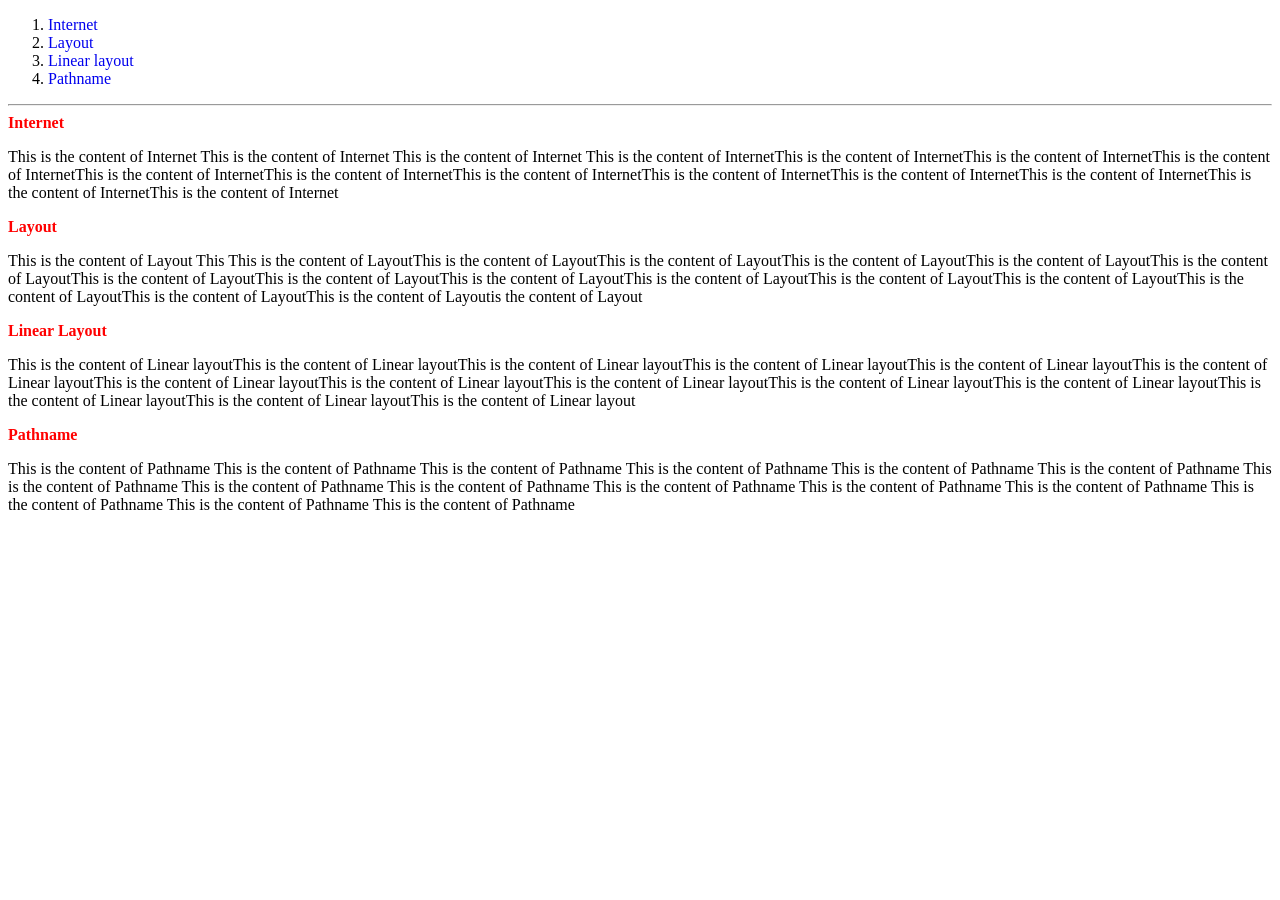
<file: index.html>
<!DOCTYPE html>
<html lang="en">
<head>
    <meta charset="UTF-8">
    <meta name="viewport" content="width=device-width, initial-scale=1.0">
    <title>Document</title>
<style>
    strong {
        color: red
    }
    a {
        text-decoration: none;
    }
    a:visited {
        color:black
    }
    a:hover {
        font-weight: bold;
        color:black;
    }
</style>
</head>
<body>
    <ol>
        <li><a href="#Internet">Internet</a></li>
        <li><a href="#Layout">Layout</a></li>
        <li><a href="#Linear layout">Linear layout</a></li>
        <li><a href="#Pathname">Pathname</a></li>
    </ol>
    <hr>
    <strong id="Internet">Internet</strong>
    <p>
        This is the content of Internet This is the content of Internet This is the content of Internet This is the content of InternetThis is the content of InternetThis is the content of InternetThis is the content of InternetThis is the content of InternetThis is the content of InternetThis is the content of InternetThis is the content of InternetThis is the content of InternetThis is the content of InternetThis is the content of InternetThis is the content of Internet
    </p>
    <strong id="layout">Layout</strong>
    <p>
        This is the content of Layout This This is the content of LayoutThis is the content of LayoutThis is the content of LayoutThis is the content of LayoutThis is the content of LayoutThis is the content of LayoutThis is the content of LayoutThis is the content of LayoutThis is the content of LayoutThis is the content of LayoutThis is the content of LayoutThis is the content of LayoutThis is the content of LayoutThis is the content of LayoutThis is the content of Layoutis the content of Layout
    </p>
    <strong id="Linear layout">Linear Layout</strong>
    <p>
        This is the content of Linear layoutThis is the content of Linear layoutThis is the content of Linear layoutThis is the content of Linear layoutThis is the content of Linear layoutThis is the content of Linear layoutThis is the content of Linear layoutThis is the content of Linear layoutThis is the content of Linear layoutThis is the content of Linear layoutThis is the content of Linear layoutThis is the content of Linear layoutThis is the content of Linear layoutThis is the content of Linear layout
    </p>
    <strong id="Pathname">Pathname</strong>
    <p>
        This is the content of Pathname    This is the content of Pathname    This is the content of Pathname    This is the content of Pathname    This is the content of Pathname    This is the content of Pathname    This is the content of Pathname    This is the content of Pathname    This is the content of Pathname    This is the content of Pathname    This is the content of Pathname    This is the content of Pathname    This is the content of Pathname    This is the content of Pathname    This is the content of Pathname
    </p>
    </body>
    </html>
</file>
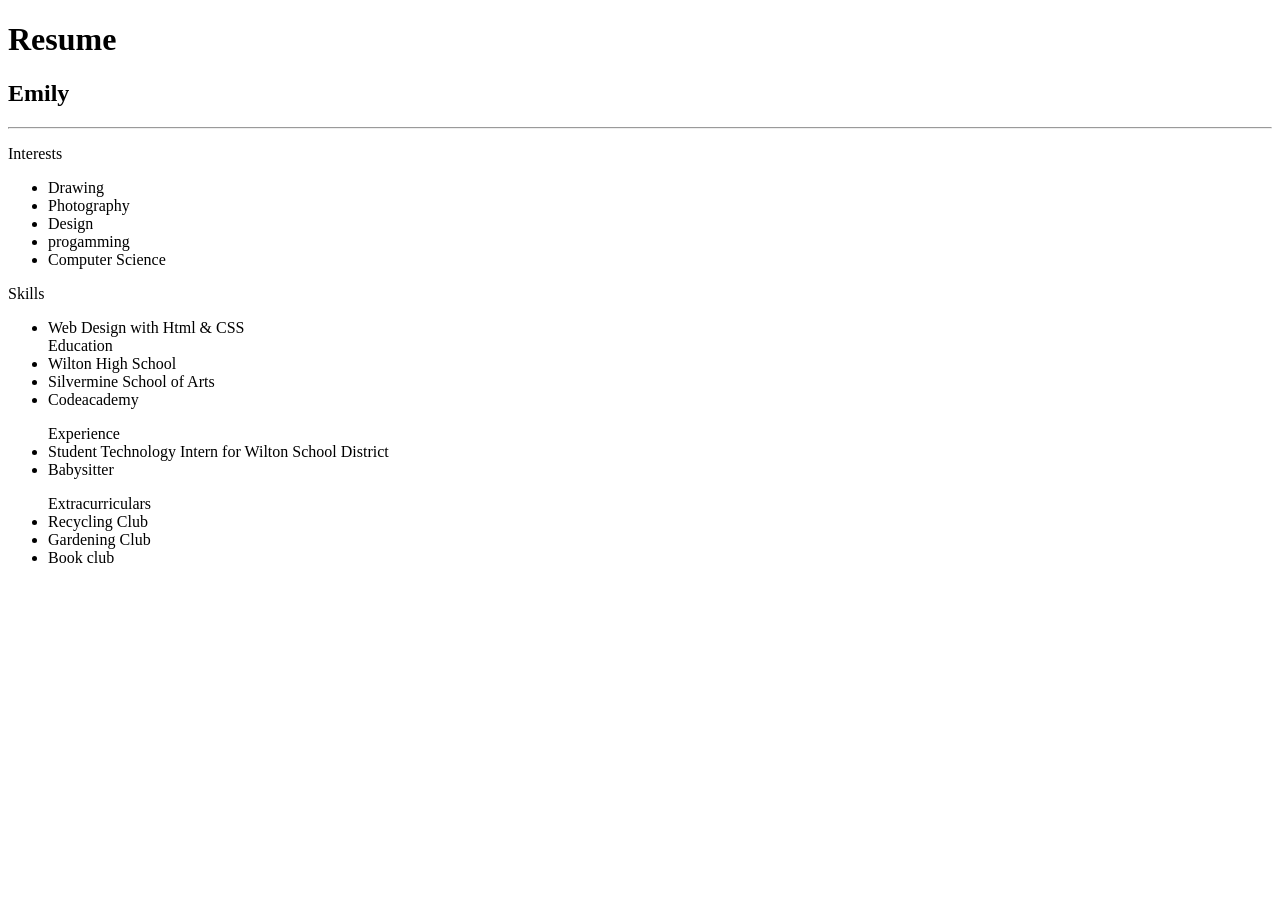
<file: week3/index.html>
<!DOCTYPE html>
<html>
    <head>
        <h1> Resume </h1>
        <h2> Emily </h2>
        <hr />
        </head>
        <body>
            <dl>
                <dt> Interests </dt>
                <ul>
                <li> Drawing </li>
                <li> Photography </li>
                <li> Design </li>
                <li> progamming </li>
                <li> Computer Science </li>
                </ul>
                <dt> Skills </dt>
               <ul>
                <li> Web Design with Html & CSS </li>
                <dt> Education </dt>
                <li> Wilton High School </li>
                <li> Silvermine School of Arts </li>
                <li> Codeacademy </li>
                </ul>
                <ul>
                <dt> Experience</dt>
                <li> Student Technology Intern for Wilton School District </li>
                <li> Babysitter </li>
                </ul>
                <ul>
                <dt> Extracurriculars </dt>
                <li> Recycling Club </li>
                <li> Gardening Club</li>
                <li> Book club </li>
            </ul>
            </dl>
        </body>
</html>
</file>
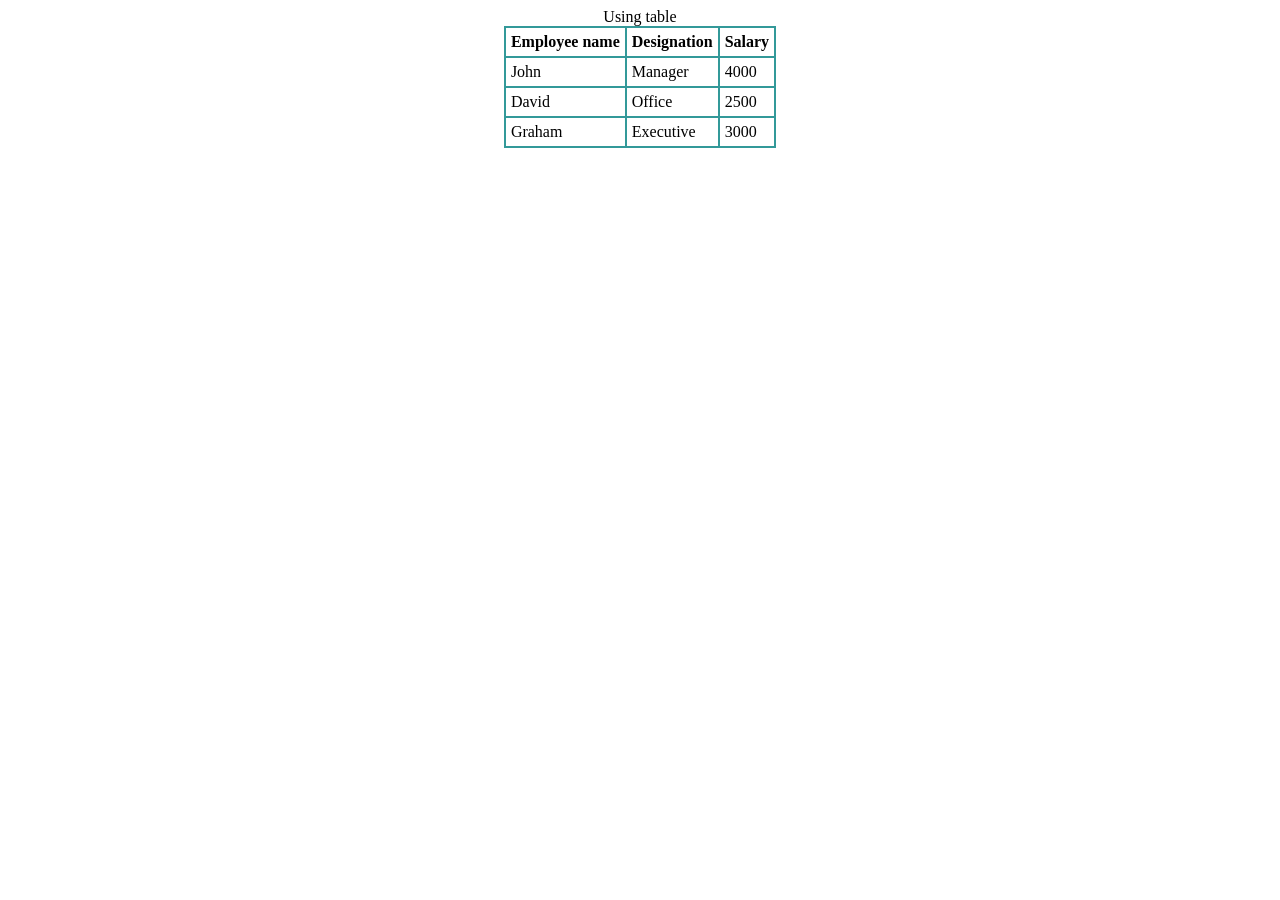
<file: week4.2/index.html>
<!DOCTYPE html>
<html>
    <head>
        <title>Using table</title>
    </head>
    <body>
        <table border="1" align="center" cellpadding="5" cellspacing="0" bordercolor="339999">
            <caption align="center">Using table</caption>
            <tr>
                <th>Employee name</th>
                <th>Designation</th>
                <th>Salary</th>
            </tr>
            <tr>
                <td>John</td>
                <td>Manager</td>
                <td>4000</td>
            </tr>
            <tr>
                <td>David</td>
                <td>Office</td>
                <td>2500</td>
            </tr>
            <tr>
                <td>Graham</td>
                <td>Executive</td>
                <td>3000</td>
            </tr>
        </table>
    </body>
</html>
</file>
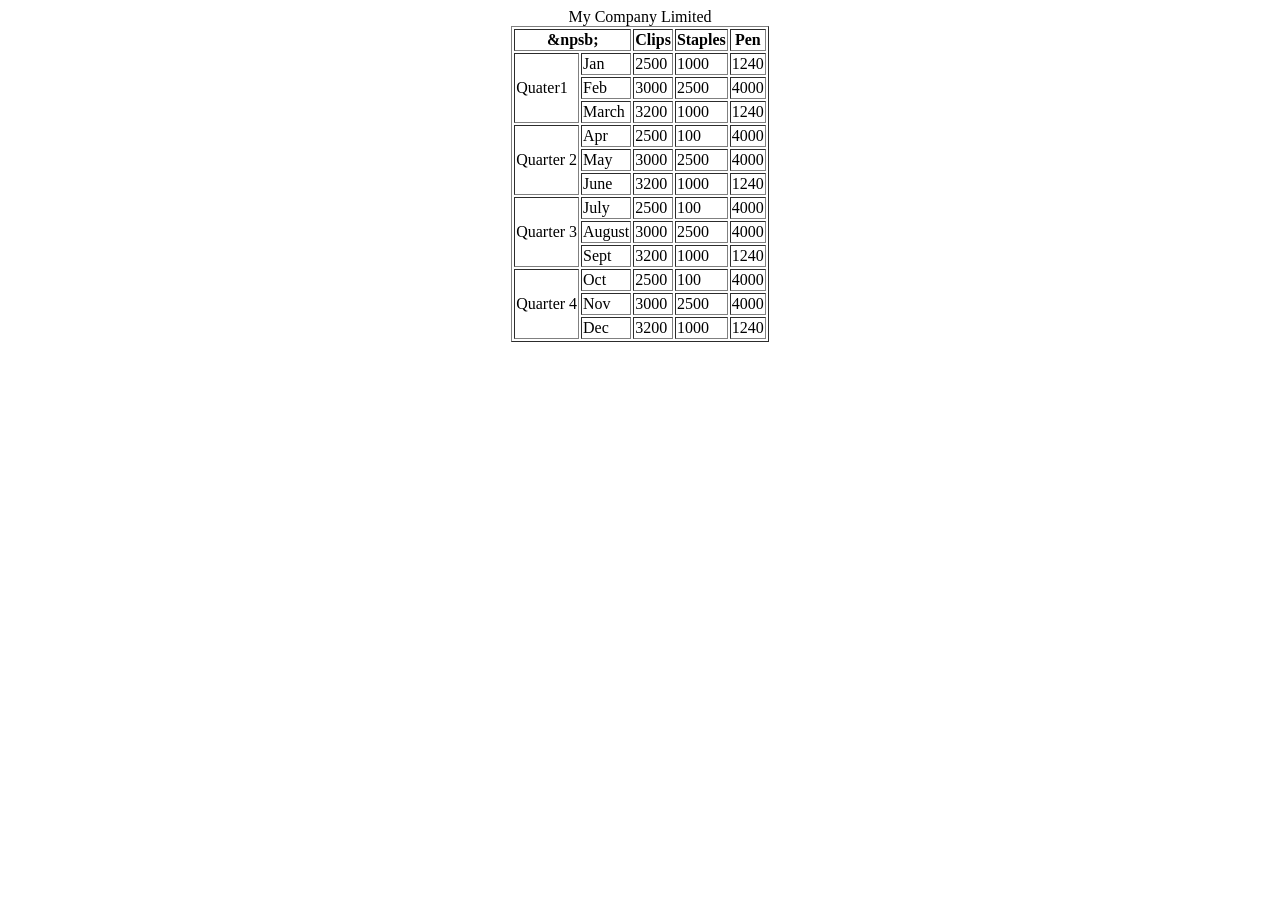
<file: week4.3/index.html>
<!DOCTYPE html>
<html>
    <head>
        <title>Merge cell in table</title>
    </head>
    <body>
        <table border="1" align="center">
            <caption align="center"
            <h3>My Company Limited</h3>
        </caption>
        <tr>
            <th colspan="2">&npsb;</th>
            <th>Clips</th>
            <th>Staples</th>
            <th>Pen</th>
        </tr>
        <tr>
            <td rowspan="3">Quater1</td>
            <td>Jan</td>
            <td>2500</td>
            <td>1000</td>
            <td>1240</td>
        </tr>
        <tr>
            <td>Feb</td>
            <td>3000</td>
            <td>2500</td>
            <td>4000</td>
        </tr>
        <tr>
            <td>March</td>
            <td>3200</td>
            <td>1000</td>
            <td>1240</td>
        </tr>
        <tr>
            <td rowspan="3">Quarter 2</td>
            <td>Apr</td>
            <td>2500</td>
            <td>100</td>
            <td>4000</td>
        </tr>
        <tr>
            <td>May</td>
            <td>3000</td>
            <td>2500</td>
            <td>4000</td>
        </tr>
        <tr>
        <td>June</td>
        <td>3200</td>
        <td>1000</td>
        <td>1240</td>
        </tr>
        <tr>
            <td rowspan="3">Quarter 3</td>
            <td>July</td>
            <td>2500</td>
            <td>100</td>
            <td>4000</td>
        </tr>
        <tr>
            <td>August</td>
            <td>3000</td>
            <td>2500</td>
            <td>4000</td>
        </tr>
        <tr>
            <td>Sept</td>
            <td>3200</td>
            <td>1000</td>
            <td>1240</td>
        </tr>
        <tr>
            <td rowspan="3">Quarter 4</td>
            <td>Oct</td>
            <td>2500</td>
            <td>100</td>
            <td>4000</td>
        </tr>
        <tr>
            <td>Nov</td>
            <td>3000</td>
            <td>2500</td>
            <td>4000</td>
        </tr>
        <tr>
            <td>Dec</td>
            <td>3200</td>
            <td>1000</td>
            <td>1240</td>
        </tr>
            </table>
    </body>
</html>
</file>
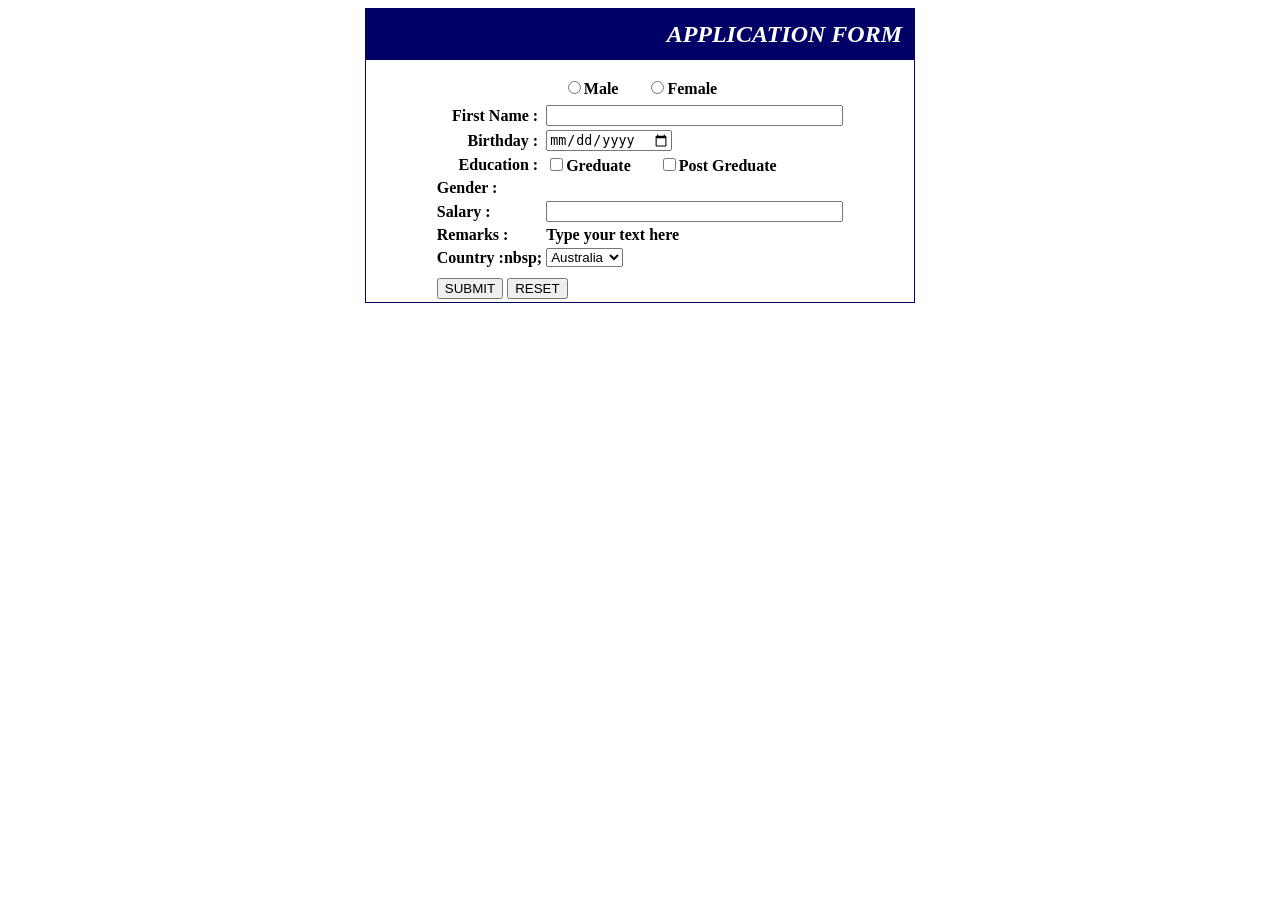
<file: week4.4/index.html>
<html>
    <head>
        <title>United Document</title>
        <style type="text/css">
            TD {
                font-weight: bold;
            }
            </style>
    </head>
    <body>
        <form action="" method="POST" name="frmApp">
            <table border="0" align="center" width="550" cellpadding="0" cellspacing="1" bgcolor="#000066">
                <tr>
                    <td align="right" height="50">
                        <i><font color="#FFFFFF" size="5"><b>APPLICATION FORM</b></font></i>&nbsp; &nbsp;
                    </td>
                </tr>
                <tr>
                    <td align="center" bgcolor="#FFFFFF"><br>
                        <table align="center" border="0"
                        <tr>
                            <td colspan="2" align="right"></td>
                            <tr>
                                <td align="right">First Name :&nbsp;</td>
                                <td>
                                    <input type="text" name="txtName" value="" size="35">
                                </td>
                            </tr>
                            <tr>
                                <td align="right">Birthday :&nbsp;</td>
                                <td>
                                    <input type="date" name="txtBirthday" value="" size="35">
                                </td>
                            </tr>
                            <tr>
                                <td align="right">Education :&nbsp;</td>
                                <td>
                                    <input type="checkbox" name="cbo1" value="greduate">Greduate &nbsp; &nbsp; &nbsp;
                                    <input type="checkbox" name="cbo2" value="Post">Post Greduate
                                </td>
                            </tr>
                            <tr>
                                <td algin="right">Gender :&nbsp;</td>
                                <input type="radio" name="gender" value="male">Male &nbsp; &nbsp; &nbsp;
                                <input type="radio" name="gender" value="female">Female
                            </td>
                            </tr>
                            <tr>
                                <td aligin="right">Salary :&nbsp;</td>
                                <td><input type="text" name="salary" value="" size="35"></td>
                            </tr>
                            <tr>
                                <td aligin="right">Remarks :&nbsp;</td>
                                <td><textares name="remarks" rows="4" cols="40">Type your text here</textares></td>
                            </tr>
                            <tr>
                                <td aligin="right">Country :nbsp;</td>
                                <td>
                                    <select name="country">
                                        <option value="Austrilia">Australia</option>
                                        <option value="VietNam">Viet Nam</option>
                                        <option value="thailand">Thai Lan</option>
                                    </select>
                                </td>
                            </tr>
                            <tr>
                                <td height="5"></td>
                                <td></td>
                            </tr>
                            <tr>
                                <td colspan="2" aligin="center">
                                    <input type="submit" name="send" value="SUBMIT">
                                    <input type="reset" name="cancel" value="RESET">
                                </td>
                            </tr>
                       </table></tr>
                    </td>
                </tr>
            </table>
    </body>
</html>
</file>
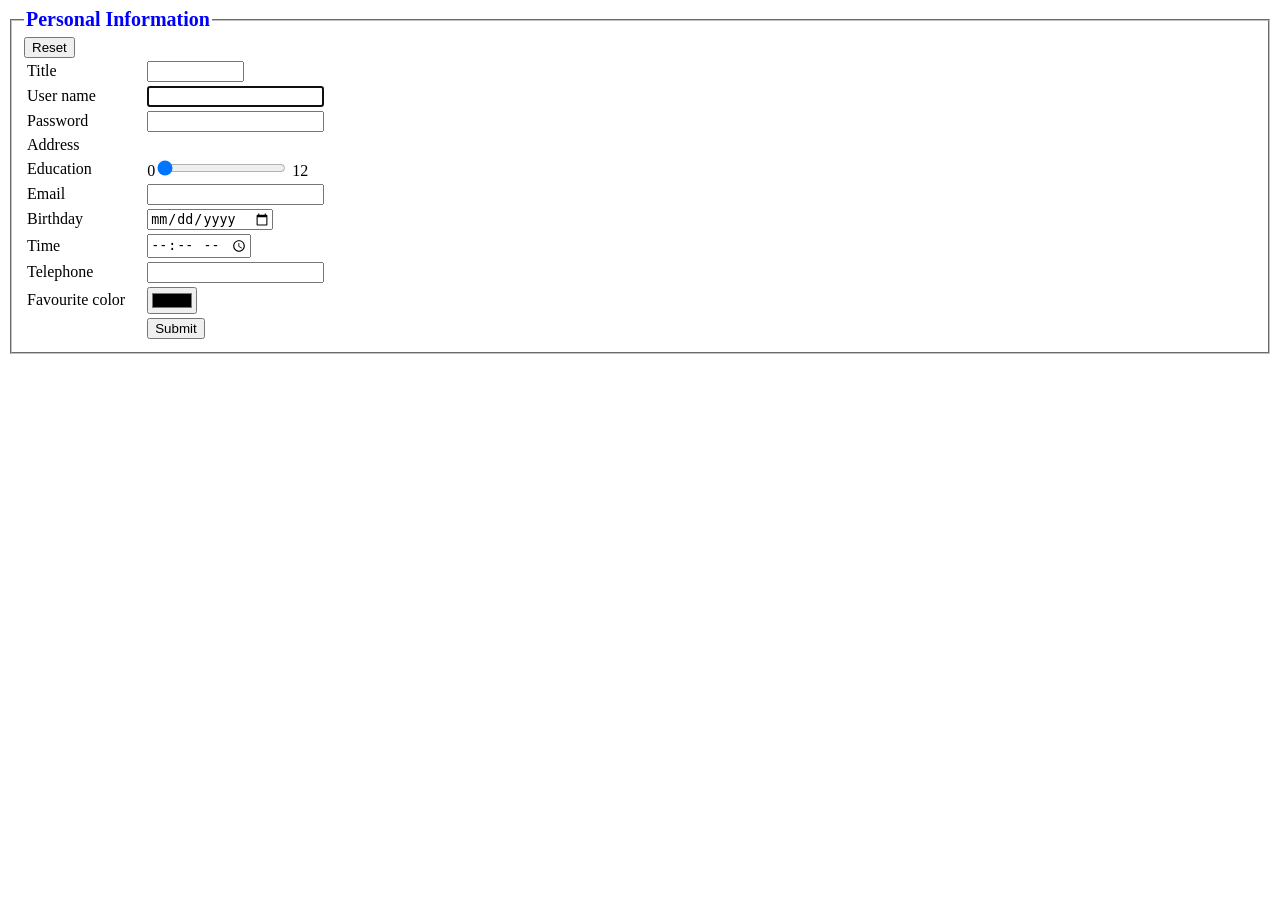
<file: week4.5/index.html>
<!DOCTYPE html>
<html>
    <head>
        <meta charset="utf-8" />
        <title>New Controls example</title>
    </head>
    <body>
        <form name="newform">
            <fieldset>
                <legend style="color:blue; font-size: 20px; font-weight: bold;">Personal Information</legend>
                <datalist id="mydata">
                    <option label="Mr" value="Mister"></option>
                    <option label="Mrs" value="Misteress"></option>
                    <option label="Ms" value="Miss"></option>
                </datalist>
                <table width="499" border="0" aligin="center">
                    <tr>
                        <td width="159">Title</td>
                        <td width="541"><input type="text" list="mydata" size="10"></td>
                    </tr>
                    <tr>
                        <td>User name</td>
                        <td><input type="text" name="name control" autofocus required  /></td>
                    </tr>
                    <tr>
                        <td>Password</td>
                        <td><input type="password" name="password_control" required/></td>
                    </tr>
                    <tr>
                        <td>Address</td>
                        <td><label for="Address"></label>
                        <texttarea name="address" id="address"></texttarea></td>
                    </tr>
                    <tr>
                        <td>Education</td>
                        <td>0<input type="range" name="range_control" min="0" max="10" value="0" />
                        <output for="range_control" name="range_control_value">12</output></td>
                    </tr>
                    <tr>
                        <td>Email</td>
                        <td><input type="email" name="email_control" required/></td>
                    </tr>
                    <tr>
                        <td>Birthday</td>
                        <td><input type="date" name="date_control" /></td>
                    </tr>
                    <tr>
                        <td>Time</td>
                        <td><input type="time" name="time_control" /></td>
                    </tr>
                    <tr>
                        <td>Telephone</td>
                        <td><input type="tel" name="tel_control" /></td>
                    </tr>
                    <tr>
                        <td>Favourite color</td>
                        <td><input type="color" name="color_control" /></td>
                    </tr>
                    <tr>
                        <td>&nbsp;</td>
                        <td><input type="submit" value="Submit" /></td>
                        <input type="reset" name="Reset" id="button" value="Reset"></td>
                    </tr>
                </table>
            </fieldset>
        </form>
    </body>
</html>
</file>
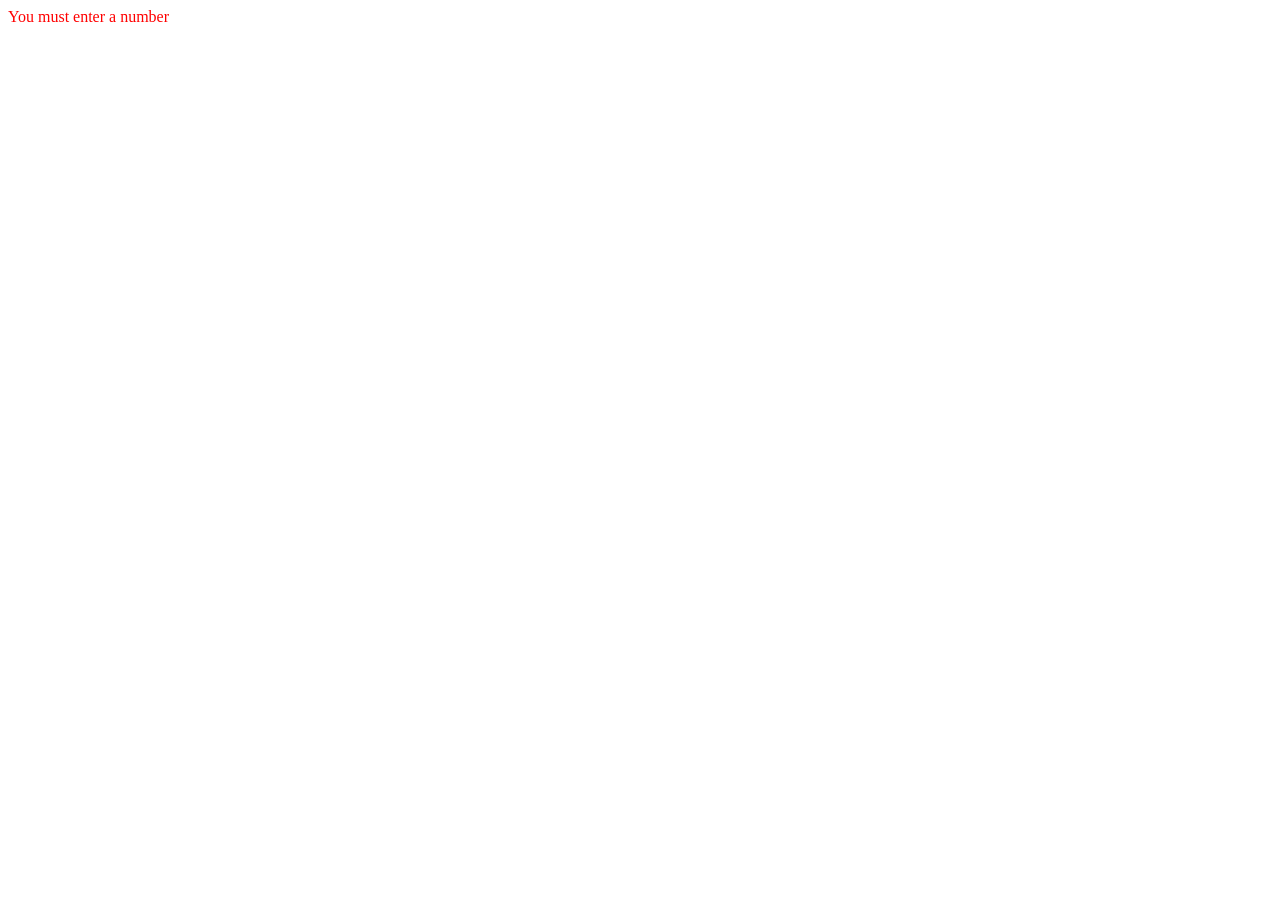
<file: week6.2/index.html>
<html>
<head>
<meta http-equiv="Content-Type" content="text/html; charset=utf-8" />
<title>ex03</title>
<script language="javascript">
    var txta = prompt("Enter any integer");
    
    if(txta == null || txta == "" || isNaN(txta)) {
        document.write("<font color='red'>You must enter a number</font>");
    } else if(txta % 2 == 0) {
        document.write("<font color='green'><b>" + txta + " is an even number</b></font>");
    } else {
        document.write("<font color='blue'><i>" + txta + " is an odd number</i></font>");
    }
</script>
</head>
<body>
</body>
</html>
</file>
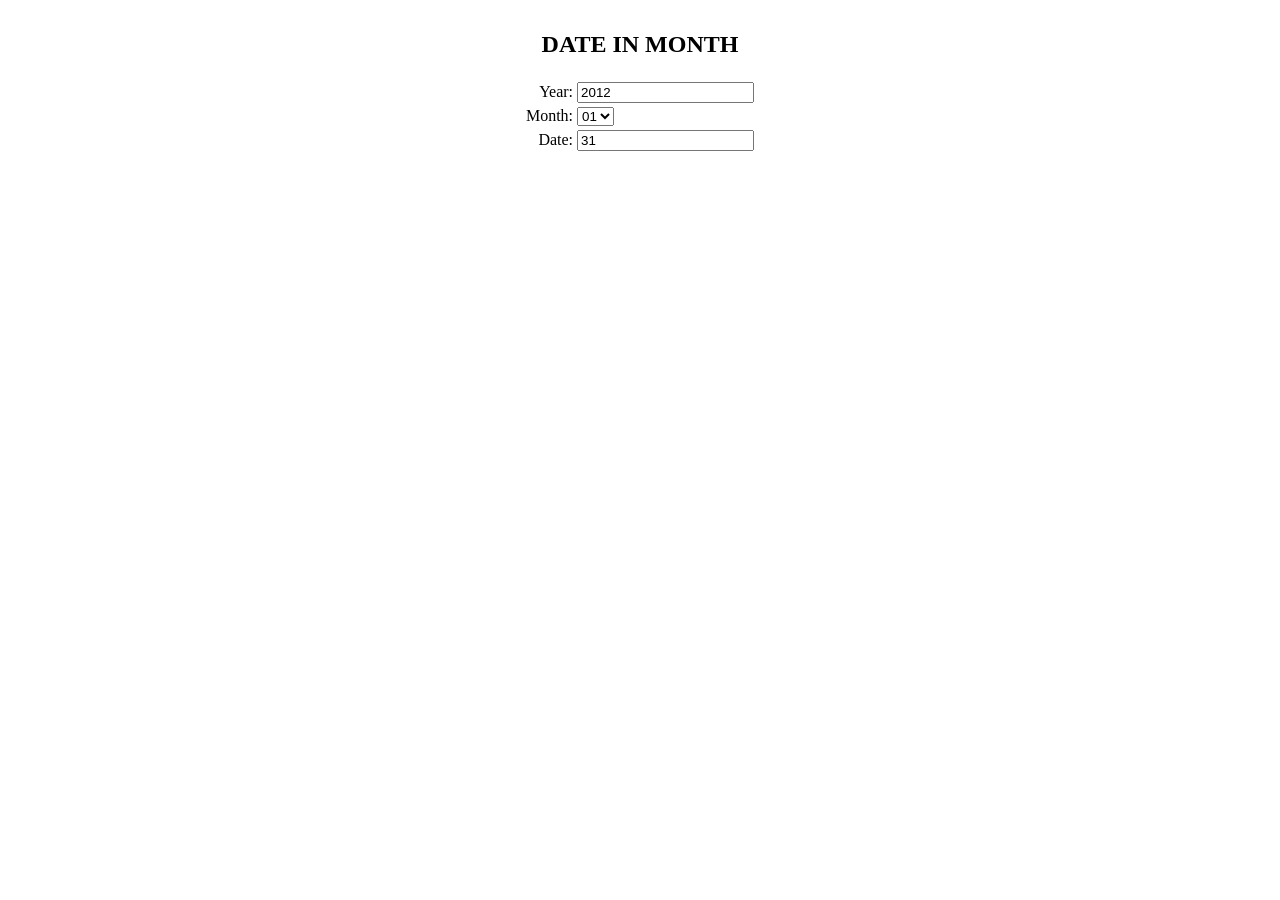
<file: week6.3/index.html>
<!DOCTYPE html>
<html>
    <head>
        <meta charset="utf-8">
        <title>Dates in month</title>
        <script language="JavaScript">
            function isLeapYear(n) {
                return (n%4==0 && n%100!=0) || n%400==0;
            }
            function update() {
                year = document.f.year;
                month = document.f.month;
                date = document.f.date;
            if(year.value=="" || isNaN(year.value)) {
                date.value = "Year must a number";
                year.focus();
            } else
            switch(month.value) {
                case "1":
                case "3":
                case "5":
                case "7":
                case "8":
                case "10":
                case "12":
                    date.value = 31;
                    break;
                    case "4":
                    case "6":
                    case "9":
                    case "11":
                        date.value =30;
                        break;
                        case"2":
                        date.value = isLeapYear(year.value)? 29: 28;
                        break;
            }
            }
            </script>
    </head>
    <body onload="update()">
        <form name="f">
            <table border="0" align="center">
                <tr><td colspan="2" align="center">
                    <h2>DATE IN MONTH</h2></td></tr>
                    <tr><td align="right">Year: </td>
                        <td><input name="year" value="2012"
                        onblur="update()" /></td>
                    </tr>
                    <tr><td align="right">Month: </td>
                    <td><select name="month" onblur="update()">
                        <option value="1">01</option>
                        <option value="2">02</option>
                        <option value="3">03</option>
                        <option value="4">04</option>
                        <option value="5">05</option>
                        <option value="6">06</option>
                        <option value="7">07</option>
                        <option value="8">08</option>
                        <option value="9">09</option>
                        <option value="10">10</option>
                        <option value="11">11</option>
                        <option value="12">12</option>
                    </select>
                    </td></tr>
                    <tr><td align="right">Date: </td>
                        <td><input name="date" readonly="readonly" /></td>
                    </tr>
            </table>
        </form></body></html>
</file>
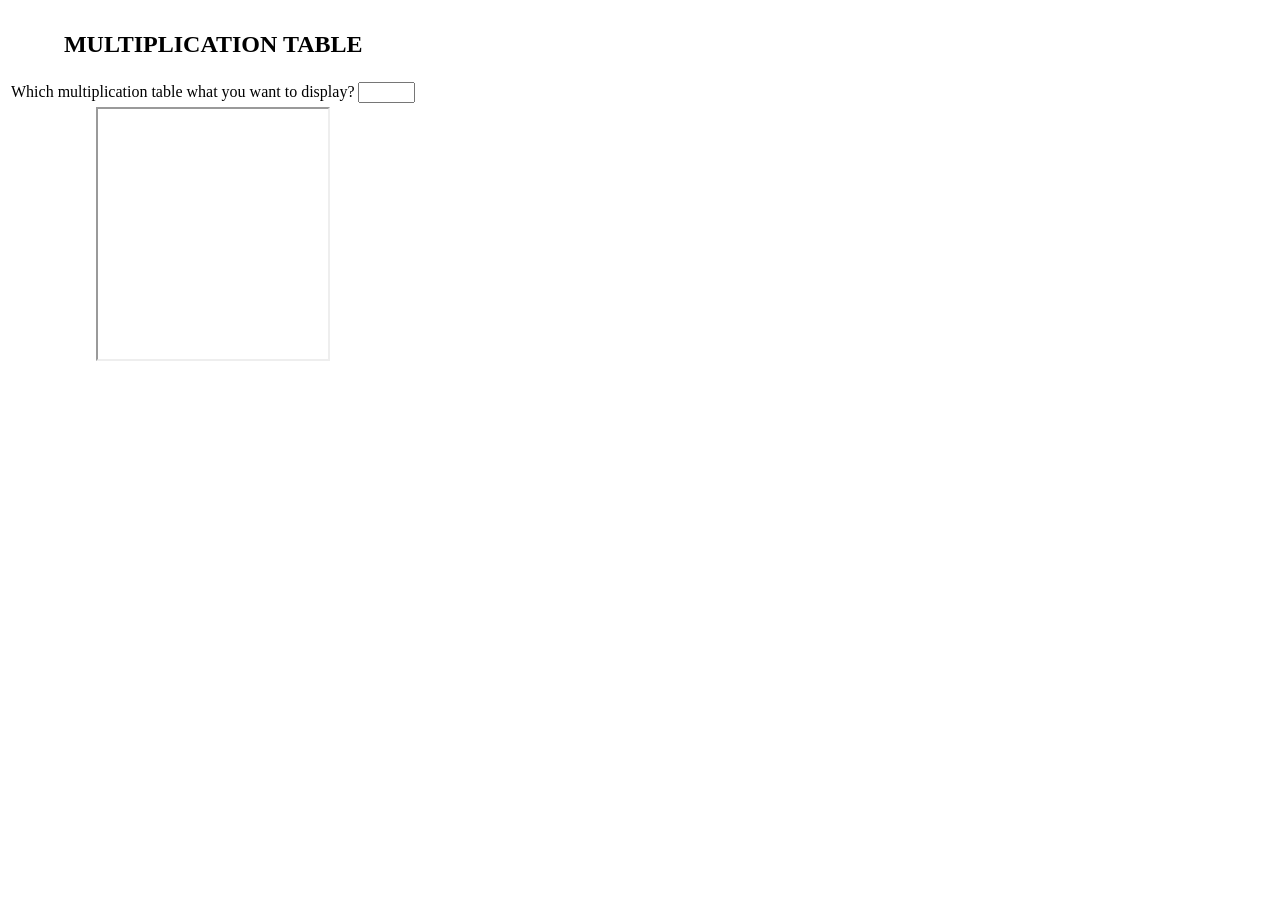
<file: week6.4/index.html>
<!DOCTYPE html>
<html>
    <head>
        <meta charset="utf-8">
        <title> Multiplication table</title>
        <script language="javascript">
            function display() {
                a = document.f.a;
                //access the iframe "view_area"
                var txt = document.getElementById("view_area") .contentWindow;
                txt.document.body.innerHTML =""; //clear old content
                if(a.value == "" || isNaN(a.value))
                txt.document.write ("<font color='red'>you must enter a number</font");
            else {
                txt.document.write ("<b>Multiplication table " + a.value + ":</b><br/>"); for(i=1; i<=10; i++)
                txt.document.write (a.value + " x " + i + " = " + (i*a.value) + "<br/>");  
            }
            }
        </script>
    </head>
    <body> 
        <form name="f">
            <table border="0" align="centet">
                <tr><td colspan="2" align="center" >
                    <h2>MULTIPLICATION TABLE</h2></td></tr>
                    <tr><td align="right">
                        Which multiplication table what you want to display?</td>
                        <td><input name="a" size="5" onchange="display()" /></td></tr>
                        <tr><td colspan="2" align="center">
                            <iframe id="view_area" width="230" height="250"></iframe></td></tr>
            </table>
        </form>
    </body>
</html>
</file>
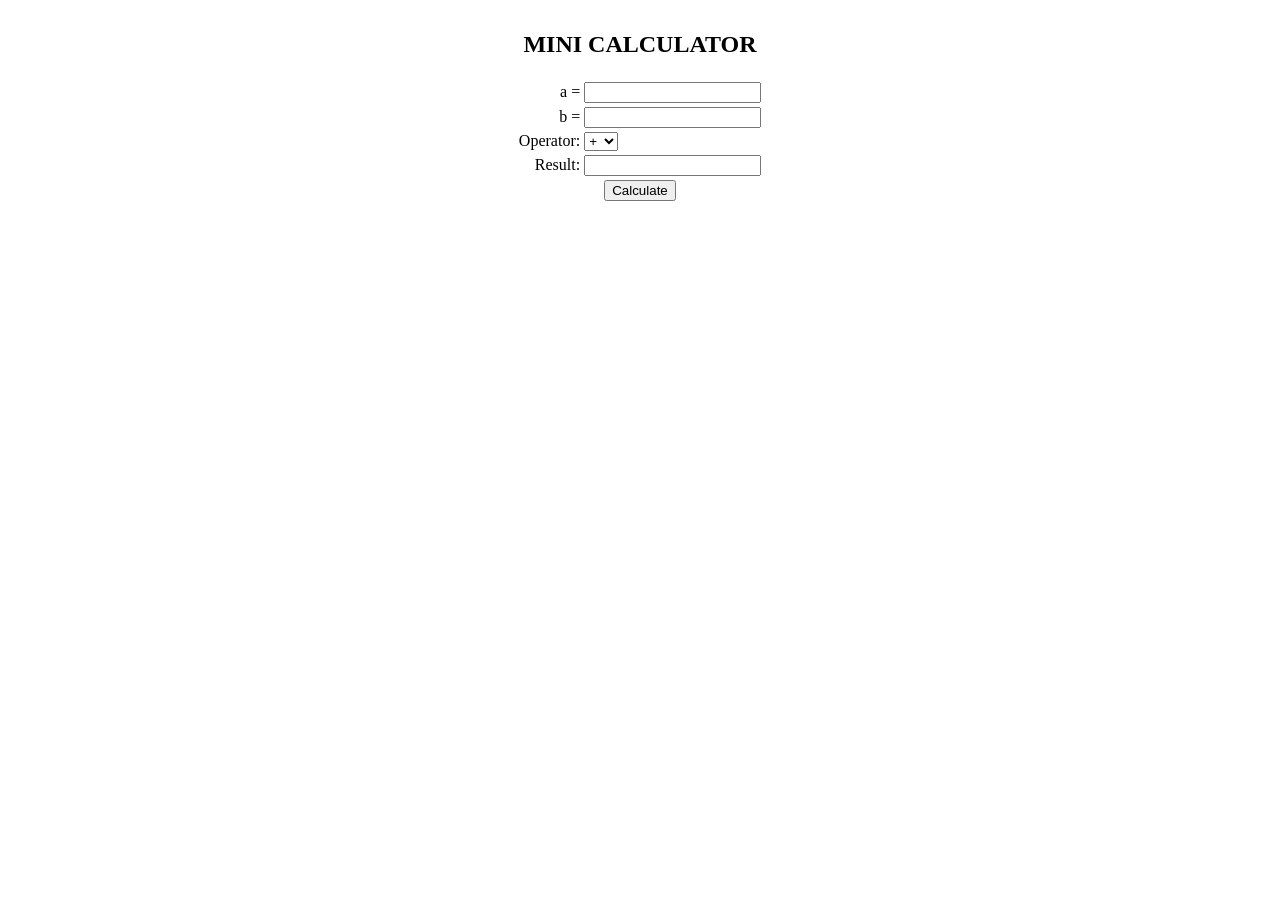
<file: week6.5/index.html>
<!DOCTYPE HTML>
<html>
<head>
<meta charset="utf-8">
<title>Mini calculator</title>
<script language="javascript">
function calculate() {
var a= document.frmCal.txta;
var b=document.frmCal.txtb;
var o= document.frmCal.slto;
var r= document.frmCal.txtr;
var numberFormat = /^[-]?\d (\.\d )?$/;
if (numberFormat.test(a.value) == false) { alert("a must be a number!");
a.focus(); 
} else if (numberFormat.test(b.value) == false) { 
alert("b must be a number!"); 
b.focus();
}
else if((o.value=="/" || o.value=="%") && parseInt(b.value)==0) {
alert("b can't be 0!");
r.value = "";
b.focus();
} else
r.value = eval(a.value + o.value + b.value);
</script>
</head>
<body>
    <form name="frmCal">
<table border="0" align="center">
<tr><td colspan="2" align="center">
<h2>MINI CALCULATOR </h2></td></tr>
<tr><td align="right">a = </td>
<td><input name="txta" /></td></tr>
<tr><td align="right">b = </td>
<td><input name="txtb" /></td></tr>
<tr><td align="right">Operator: </td>
<td><select name="slto">
    <option value="+">+</option>
    <option value="-">-</option>
    <option value="*">*</option>
    <option value="/">/</option>
    <option value="%">%</option>
    </select>
    </td></tr>
    <tr><td align="right">Result: </td> <td><input name="txtr" readonly /></td></tr>
    <tr><td colspan="2" align="center">
    <input type="button" value="Calculate"
    onclick="calculate()">
    </td></tr>
    </table>
    </form>
</body>
</html>
</file>
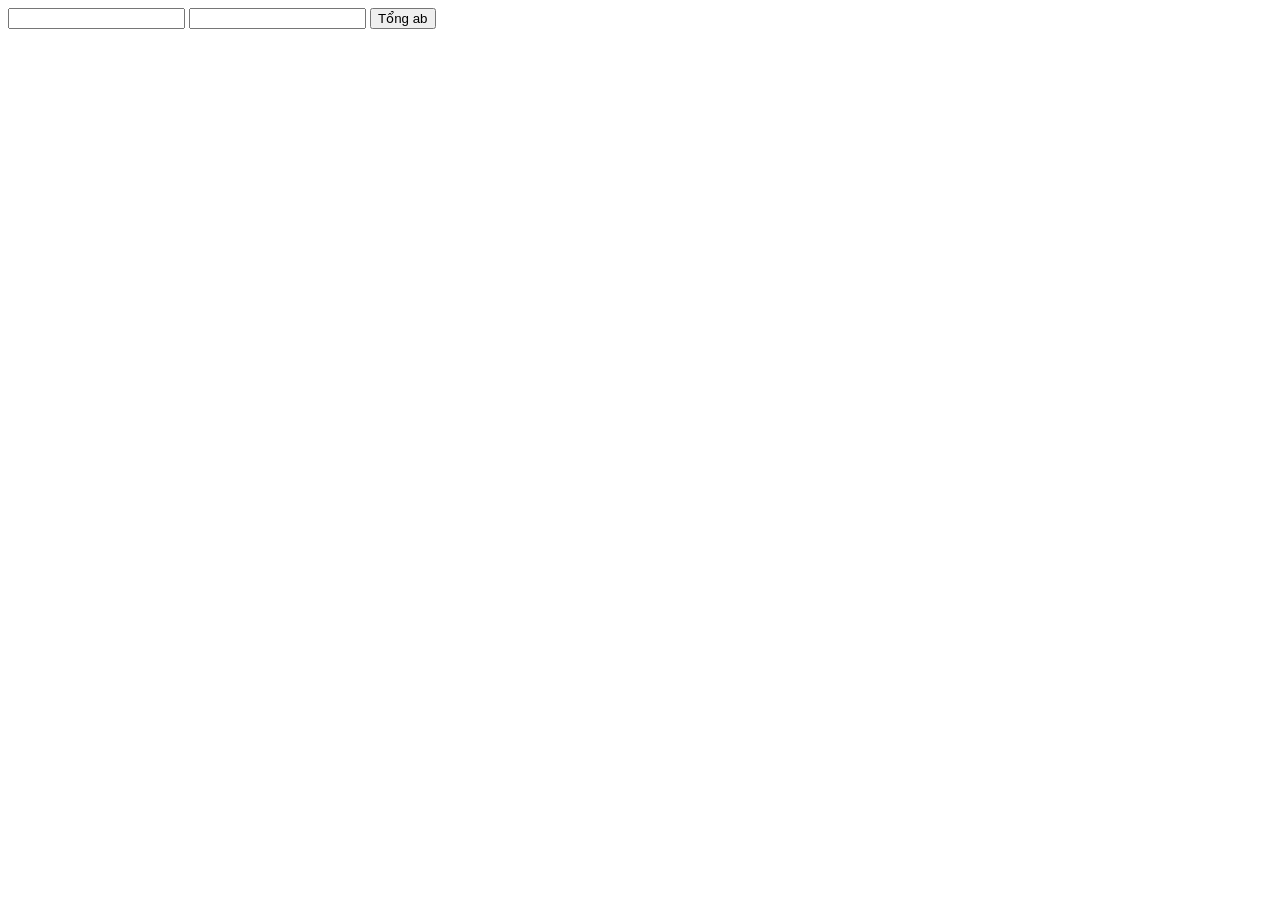
<file: week6/index.html>
<!DOCTYPE html>
<html lang="en">
<head>
    <meta charset="UTF-8">
    <meta name="viewport" content="width=device-width, initial-scale=1.0">
    <title>Document</title>
</head>
<body>
   <input type="text" id="txta">
   <input type="text" id="txtb">
   <button onclick="tongab()">
        Tổng ab
    </button>
</body>
<script>
    function tongab() {
        var value1 = parseFloat(document.getElementById('txta').value);
        var value2 = parseFloat(document.getElementById('txtb').value);
        var sum = value1 + value2;
        alert(sum);
    }
</script>
</html>
</file>
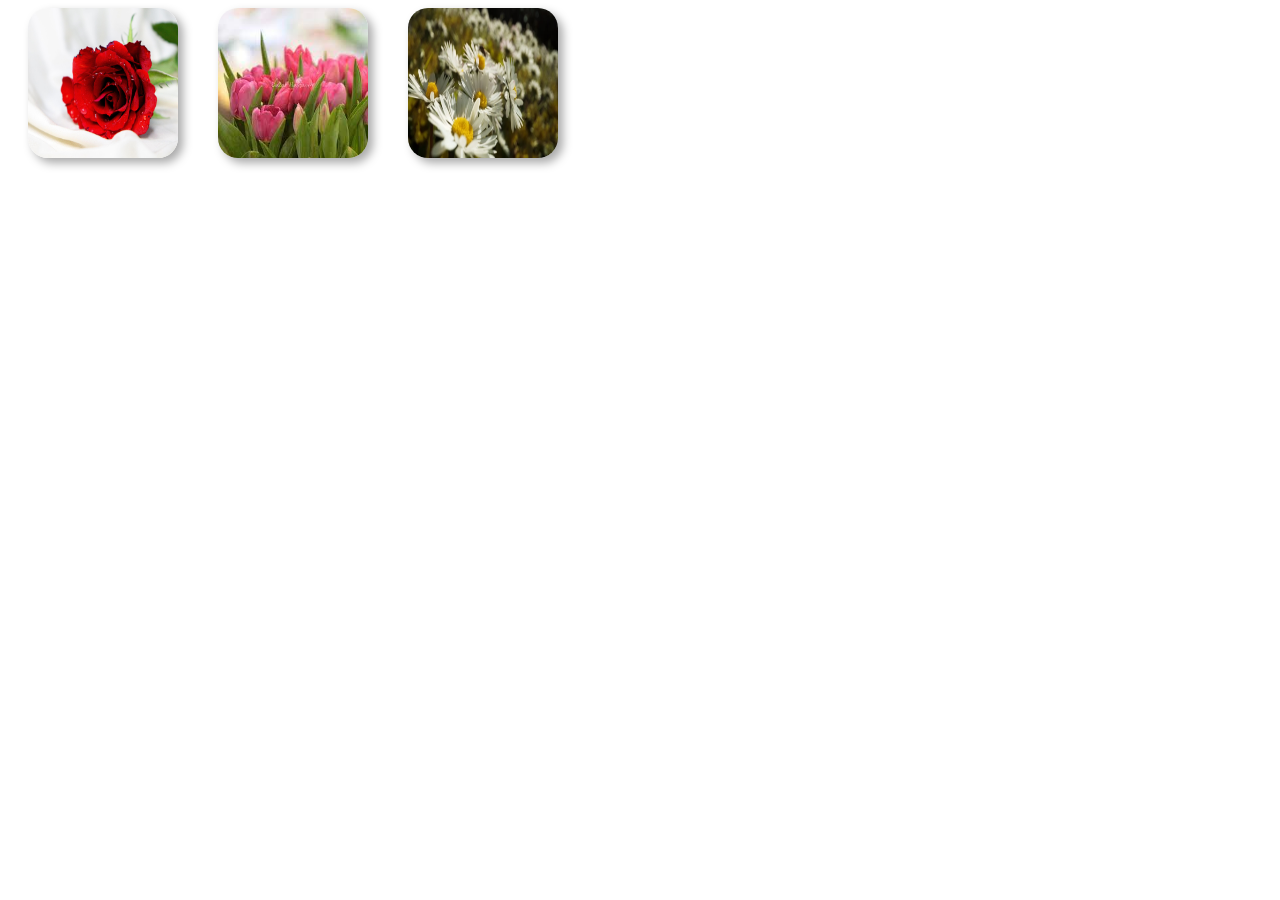
<file: week 5.3/home.html>
<!DOCTYPE html>
<html> 
<head>
    <meta charset="'utf-8">
    <title>Create product list with CSS3</title>
    <style type="text/css">
    .ProductDetails {display: none;}
    .Product img{
        Width: 150px;
        height: 150px;
        border-radius: 20px;
        box-shadow: 5px 5px 10px #aaa;
    }
    .ProductName {font-Weight: bold;}
    .ProductPrice {font-style: italic;}
    .ProductPrice:before {content: " - ";}
    .Product {
        text-align: center;
        width: 150px;
        margin: 0px 20px;
        float: left;
        cursor: pointer;
    }
    .Product:hover .ProductDetails {display: block;}
</style>
</head>
<body>
    <div>
        <div class="Product">
        <img src="img/Rose.jpg" />
        <div class="ProductDetails">
            <span class="ProductName">Rose</span>
            <span class="ProductPrice">1.5$</span>
        </div>
    </div>
    <div class="Product">
        <img src="img/tulip.jpg" />
        <div class="ProductDetails">
            <span class="ProductName">Tulip</span>
            <span class="ProductPrice">2.0$</span>
        </div>
    </div>
    <div class="Product">
        <img src="img/daisy.jpg" />
        <div class="ProductDetails">
            <span class="ProductName">Daisy</span>
            <span class="ProductPrice">1.0$</span>
        </div>
    </div>
</body>
</html>
</file>
